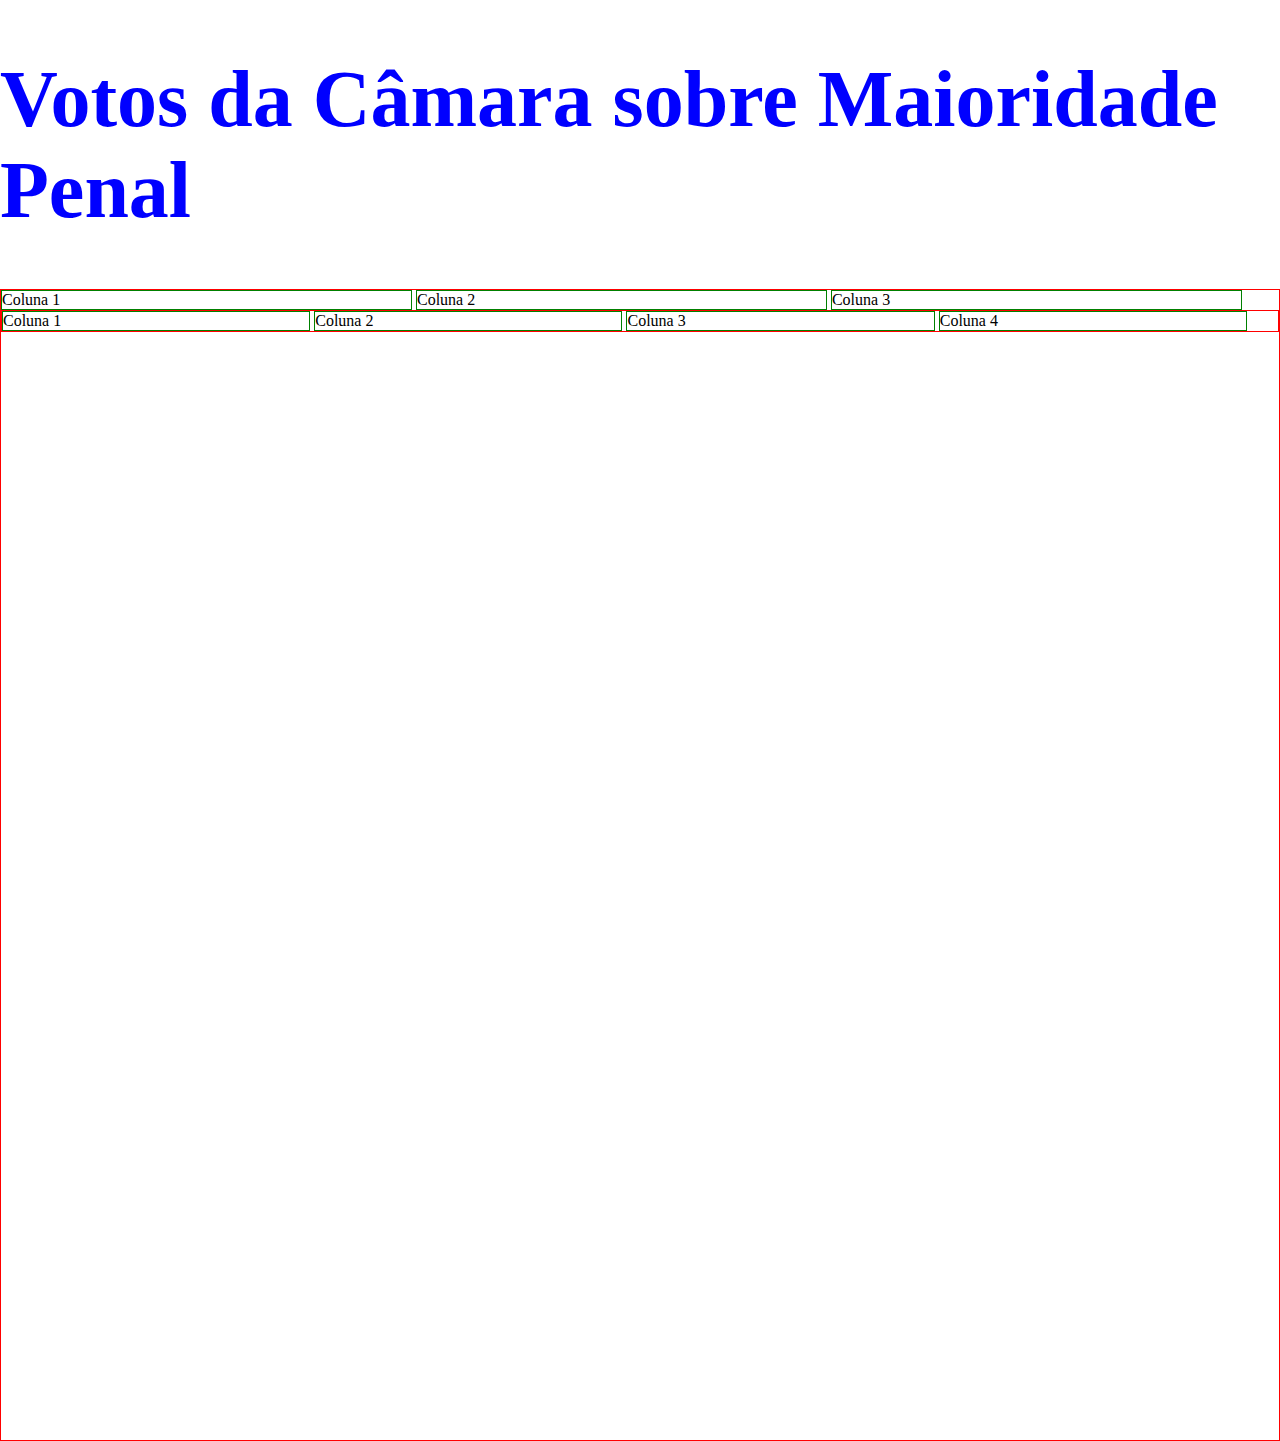
<file: bd.html>
<!DOCTYPE html>
 <hmtl> 
    <head> 
        <meta charset="utf-8">
        
        <title>Votos Maioridade Penal</title>
        
    <link rel="stylesheet" type="text/css" href="estilos.css">
        
        
    </head>
    
    <body>
       <h1 id="tituloPrincipal">Votos da Câmara sobre Maioridade Penal</h1>
       
        <div class="contorno">
            <div class="coluna">
            Coluna 1
        
        </div>
             <div class="coluna">
            Coluna 2
        
        </div>
             <div class="coluna">
            Coluna 3
        
        </div>
            
            <div class="contorno">
            <div class="coluna-4">
            Coluna 1
        
        </div>
             <div class="coluna-4">
            Coluna 2
        
        </div>
             <div class="coluna-4">
            Coluna 3
        
        </div>
                <div class="coluna-4">
            Coluna 4
        
        </div>
                
        </div>
        
       <iframe src="https://www.obvibase.com/#token/koqciVzQ3Jxh/r/Ux8Cejxb8Jdr" width="90%" height="600px" frameborder="no" >
       </iframe>
       
         <iframe class="highcharts-iframe" src="//cloud.highcharts.com/embed/uxewyk" style="border: 0; width: 100%; height: 500px"></iframe>
    
    </body>

       

</html>
</file>
<file: estilos.css>
body{
    margin:0;
}
/*comentario*/

h1{
    font-family:cursive;
    font-size:5em;
    color:#c00;
}

#tituloPrincipal {
    color:blue;
}

.contorno {
    border:1px red solid; 
}

.coluna{
    border:1px green solid;
    display:inline-block;
    width:32%;
    
}

.coluna-4{
    border: 1px green solid;
    display:inline-block;
    width:24%;
}
</file>
